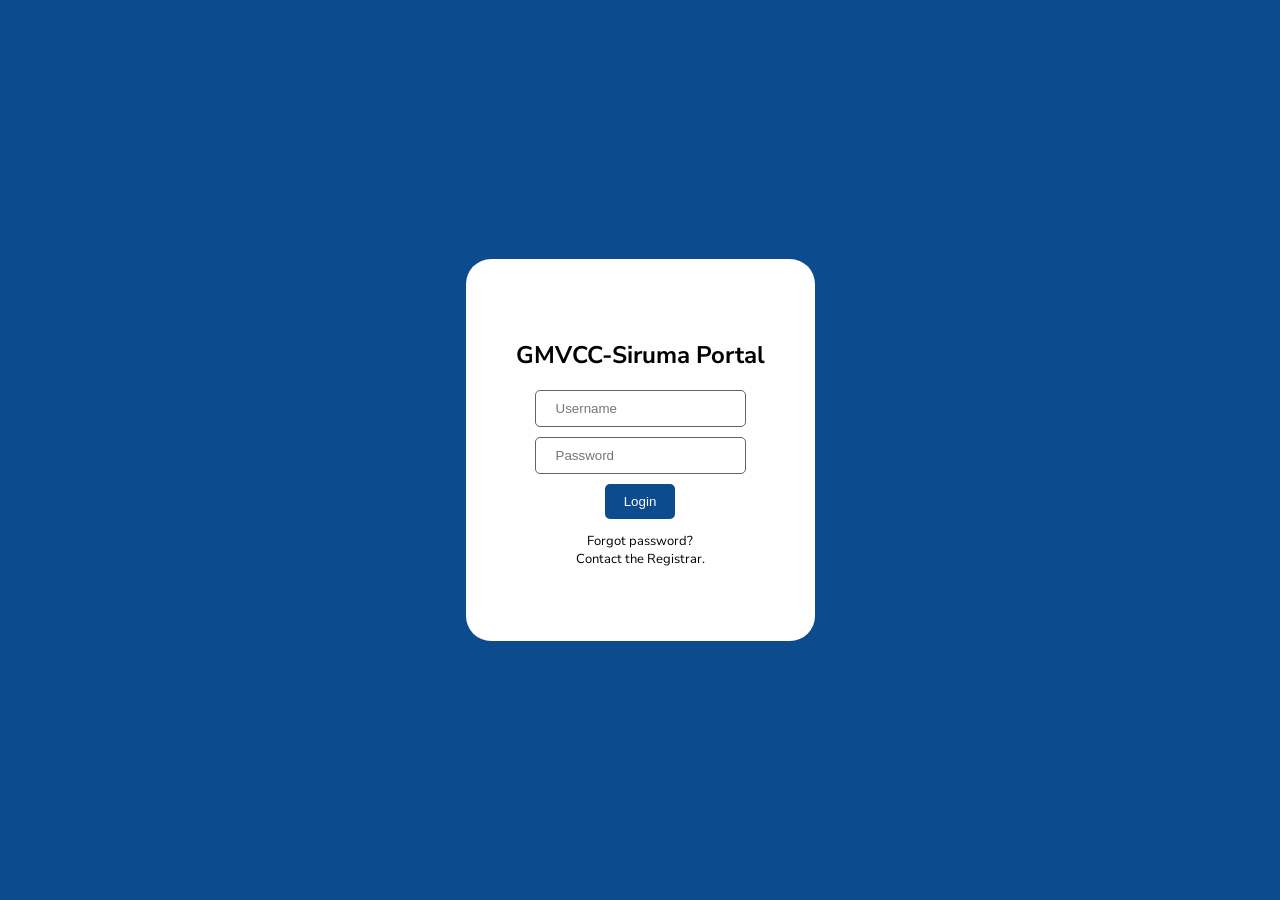
<file: index.html>
<!DOCTYPE html>
<html lang="en">
<head>
    <meta charset="UTF-8">
    <meta name="viewport" content="width=device-width, initial-scale=1.0">
    <link href="https://fonts.googleapis.com/css2?family=Lora:wght@400;700&display=swap" rel="stylesheet">
    <link href="https://fonts.googleapis.com/css2?family=Nunito+Sans:wght@300;400;600;700&display=swap" rel="stylesheet">
    <link rel="stylesheet" href="LoginStyle.css">
    <title>Login</title>
</head>
<body>

    <div class="loginWrapper">
        <h2>GMVCC-Siruma Portal</h2>
        <form id="loginForm">
            <input type="text" id="username" placeholder="Username" required>
            <input type="password" id="password" placeholder="Password" required>
            <button type="button" id="loginButton">Login</button>
        </form>

        <p class="loginFooter">Forgot password?<br>
                                Contact the Registrar.
        </p>
    </div>
    
    <script src="script.js"></script>
</body>
</html>
</file>
<file: LoginStyle.css>
body {
    margin: 0;
    padding: 0;
    height: 100vh;
    display: flex;
    justify-content: center;
    align-items: center;
    background-color: #0C4B8E;
    font-family: "Nunito Sans", sans-serif;
}

.loginWrapper {
    background-color: white;
    border-radius: 25px;
    padding: 60px 50px;
    text-align: center;
}

#loginForm {
    display: flex;
    flex-direction: column;
    justify-content: center;
    align-items: center;
    gap: 10px;
}

#loginForm > input{
    padding: 10px 20px;
    border-radius: 5px;
    border: 1px solid rgb(99, 99, 99);
}

#loginButton {
    background-color: #0C4B8E;
    border-radius: 5px;
    width: 70px;
    padding: 10px;
    cursor: pointer;
    color: white;
    border: none;
}

p {
    font-size: 13px;
}
</file>
<file: MainStyle.css>
* {
    box-sizing: border-box;
    margin: 0;
    padding: 0; 
    font-family: "Nunito Sans", sans-serif;
}

body {
    margin: 0;
    padding: 0;
    height: 100vh;
    min-height: 100vh;
    display: flex;
    flex-direction: column;
    overflow: hidden;
    color: #172033;
    background: #f4f7fb;
}

.topHeader {
    background-color: #0C4B8E;
    font-family: "Lora", sans-serif;
    color: white;
    padding: 14px 28px;
    flex-shrink: 0;
    box-shadow: 0 2px 10px rgba(12, 75, 142, 0.16);
    display: flex;
    justify-content: space-between;
    align-items: center;
    gap: 20px;
}

.topHeader h1 {
    font-size: clamp(24px, 2.4vw, 36px);
    line-height: 1.1;
    word-break: break-word;
}

.sessionTools {
    display: flex;
    align-items: center;
    gap: 10px;
    flex-shrink: 0;
    font-family: "Nunito Sans", sans-serif;
}

#currentUserLabel {
    font-size: 14px;
    font-weight: 700;
}

#logoutButton {
    border: 1px solid rgba(255,255,255,0.45);
    background: rgba(255,255,255,0.12);
    color: white;
    border-radius: 6px;
    padding: 8px 12px;
    cursor: pointer;
}

.sideBar {
    height: 100%;
    width: 250px;
    min-width: 250px;
    display: flex;
    flex-direction: column;
    gap: 10px;
    padding: 18px 16px;
    background: #eef3f8;
    border-right: 1px solid #d7e0ea;
    overflow-y: auto;
}

.navButton, .programButton, .studentNavButton {
    width: 100%;
    padding: 11px 12px;
    border: none;
    background: transparent;
    text-align: left;
    cursor: pointer;
    border-radius: 6px;
    font-size: 16px;
    font-weight: 800;
    color: #172033;
    transition: 0.2s;
}

.navButton:hover, .programButton:hover, .studentNavButton:hover {
    background: #dbe6f2;
}

.navButton.active, .programButton.active, .programButton:active, .studentNavButton.active {
    background: #0C4B8E;
    color: white;
}

.studentOnly {
    display: none;
}

body[data-role="student"] .studentOnly {
    display: block;
}

body[data-role="student"] .navItem,
body[data-role="student"] .programButton,
body[data-role="student"] .addButton {
    display: none;
}

.mainBody {
    display: flex;
    flex: 1;
    min-height: 0;
    min-width: 0;
    overflow: hidden;
}

.contentArea {
    flex: 1;
    display: flex;
    flex-direction: column;
    min-width: 0;
    min-height: 0;
    overflow: hidden;
    background: #f8fafc;
}

.mainContentHeader {
    display: flex;
    justify-content: space-between;
    flex-wrap: wrap;
    gap: 14px;
    padding: 18px 24px;
    border-bottom: 1px solid #dce5ef;
    align-items: center;
    width: 100%;
    background-color: #f8fafc;
    flex-shrink: 0;
}

.mainContentHeader h2 {
    font-size: 22px;
    color: #101828;
}

#searchStudentBar,
#searchClassOffering,
#searchProgram,
#searchGuardianBar,
#searchSectionBar,
#searchSubjectBar,
#searchInstructorBar,
#searchScheduleBar,
#searchRelationshipBar,
#searchEnrollmentBar,
#searchProgramHistoryBar,
#searchCurriculumBar,
#searchClassScheduleBar {
    flex: 1;
    min-width: 260px;
    padding: 11px 12px;
    border: 1px solid #cbd5e1;
    border-radius: 6px;
    background: white;
}

.addButton {
    padding: 11px 16px;
    background: #0C4B8E;
    color: white;
    border: none;
    border-radius: 6px;
    cursor: pointer;
    flex-shrink: 0;
}

#students .mainContentArea,
#subjects .mainContentArea,
#classOfferings .mainContentArea,
#programs .mainContentArea,
#instructors .mainContentArea,
#guardians .mainContentArea,
#sections .mainContentArea,
#schedules .mainContentArea,
#relationships .mainContentArea,
#enrollments .mainContentArea,
#programHistory .mainContentArea,
#curriculums .mainContentArea,
#classSchedules .mainContentArea {
    flex: 1;
    width: 100%;
    min-width: 0;
    min-height: 0;
    padding: 0 24px 24px;
    overflow: auto;
    background: #f8fafc;
}

#students .mainContentArea,
#subjects .mainContentArea,
#curriculums .mainContentArea {
    overflow-y: auto;
    scrollbar-gutter: stable;
    padding-right: 16px;
    padding-bottom: 48px;
    scrollbar-width: thin;
    scrollbar-color: #9ca3af #ffffff;
}

#students .mainContentArea::-webkit-scrollbar,
#subjects .mainContentArea::-webkit-scrollbar,
#curriculums .mainContentArea::-webkit-scrollbar {
    width: 12px;
    height: 12px;
}

#students .mainContentArea::-webkit-scrollbar-track,
#subjects .mainContentArea::-webkit-scrollbar-track,
#curriculums .mainContentArea::-webkit-scrollbar-track {
    background: #ffffff;
    border-left: 1px solid #e5e7eb;
}

#students .mainContentArea::-webkit-scrollbar-thumb,
#subjects .mainContentArea::-webkit-scrollbar-thumb,
#curriculums .mainContentArea::-webkit-scrollbar-thumb {
    background: #b7bec8;
    border: 3px solid #ffffff;
    border-radius: 10px;
}

#students .mainContentArea::-webkit-scrollbar-thumb:hover,
#subjects .mainContentArea::-webkit-scrollbar-thumb:hover,
#curriculums .mainContentArea::-webkit-scrollbar-thumb:hover {
    background: #8f98a6;
}

#students .mainContentArea::-webkit-scrollbar-corner,
#subjects .mainContentArea::-webkit-scrollbar-corner,
#curriculums .mainContentArea::-webkit-scrollbar-corner {
    background: #ffffff;
}

table {
    width: 100%;
    min-width: max-content;
    background: white;
    border-collapse: collapse;
    table-layout: auto;
    border: 1px solid #aebfd1;
}

th, td {
    padding: 9px 10px;
    border: 1px solid #c8d3df;
    overflow: visible;
    text-overflow: clip;
    white-space: nowrap;
    vertical-align: middle;
    font-size: 14px;
}

th {
    background: #0C4B8E;
    color: white;
    font-weight: 800;
    position: sticky;
    top: 0;
    z-index: 1;
}

tbody tr:nth-child(even) {
    background: #f4f8fd;
}

tbody tr:hover {
    background: #eaf3ff;
}

td:nth-child(7) {
    max-width: 340px;
    white-space: normal;
}

table th:first-child,
table td:first-child {
    width: 40px !important;
    min-width: 40px;
    max-width: 40px;
    padding-left: 4px;
    padding-right: 4px;
    text-align: center;
}

table th:last-child,
table td:last-child {
    white-space: nowrap;
}

.page {
    display: none;
    min-width: 0;
    height: 100%;
    min-height: 0;
}

.page.active {
    display: flex;
    flex-direction: column;
}

.navItem {
    display: flex;
    flex-direction: column;
    gap: 6px;
}

.dropdown {
    display: none;
}

.navItem.open .dropdown {
    display: flex;
    flex-direction: column;
    padding-left: 10px;
    gap: 4px;
}

.subButton {
    padding: 9px 12px;
    border: none;
    background: transparent;
    text-align: left;
    cursor: pointer;
    border-radius: 6px;
    font-size: 14px;
    color: #334155;
    margin: 0;
}

.subButton:hover {
    background: #dbe6f2;
}

.subButton.active {
    background: #0C4B8E;
    color: white;
}

.arrow {
    float: right;
    transition: transform 0.3s;
}

.navItem.open .arrow {
    transform: rotate(90deg);
}

.formModal {
    position: fixed;
    top: 0;
    left: 0;
    width: 100%;
    height: 100%;
    background: rgba(0,0,0,0.55);
    display: none;
    justify-content: center;
    align-items: center;
    z-index: 2000;
}

.formContainer {
    background: white;
    padding: 20px;
    border-radius: 8px;
    width: min(760px, calc(100vw - 32px));
    max-height: calc(100vh - 32px);
    overflow-y: auto;
    display: flex;
    flex-direction: column;
    gap: 12px;
}

.formGrid {
    display: grid;
    grid-template-columns: repeat(2, minmax(0, 1fr));
    gap: 12px;
}

.formGrid > * {
    min-width: 0;
}

.formGrid input,
.formGrid select {
    width: 100%;
    min-width: 0;
    padding: 10px;
    border: 1px solid #cbd5e1;
    border-radius: 6px;
}

.formSectionLabel {
    margin-top: 4px;
    padding-top: 4px;
    color: #0C4B8E;
    font-size: 13px;
    font-weight: 900;
    text-transform: uppercase;
}

.fullWidth {
    grid-column: span 2;
}

.formButtons {
    display: flex;
    justify-content: flex-end;
    gap: 10px;
}

#closeStudentForm {
    background: #ccc;
}

.formButtons {
    display: flex;
    justify-content: flex-end;
    gap: 10px;
    margin-top: 10px;
}

.formButtons button {
    padding: 10px 16px;
    border: none;
    border-radius: 6px;
    font-size: 14px;
    cursor: pointer;
    transition: all 0.2s ease;
}

.saveFormButton {
    background: #0C4B8E;
    color: white;
}

.saveFormButton:hover {
    background: #0a3d73;
    transform: translateY(-1px);
}

.saveFormButton:active {
    transform: scale(0.97);
}

#closeStudentForm {
    background: #e0e0e0;
    color: #333;
}

#closeStudentForm:hover {
    background: #cfcfcf;
    transform: translateY(-1px);
}

#closeStudentForm:active {
    transform: scale(0.97);
}

.formGroup {
    display: flex;
    flex-direction: column;
    gap: 4px;
}

.formGroup label {
    font-size: 12px;
    font-weight: 600;
    color: #333;
}

.formGroup input,
.formGroup select {
    padding: 8px;
    border: 1px solid #ccc;
    border-radius: 6px;
}

.formHint {
    display: flex;
    flex-direction: column;
    gap: 3px;
}

.formHint span {
    font-size: 12px;
    font-weight: 600;
    color: #444;
}

.tableActions {
    display: flex;
    gap: 6px;
    justify-content: center;
    flex-wrap: wrap;
}

.actionButton {
    border: none;
    border-radius: 6px;
    padding: 6px 10px;
    font-size: 12px;
    cursor: pointer;
    color: white;
    background: #0C4B8E;
}

.actionButton.deleteAction {
    background: #b42318;
}

.actionButton:hover {
    opacity: 0.9;
}

.actionButton:disabled {
    cursor: not-allowed;
    opacity: 0.6;
}

.emptyStateCell {
    padding: 34px 18px;
    text-align: center;
    white-space: normal;
    background: white;
}

.emptyStateTitle {
    color: #172033;
    font-size: 16px;
    font-weight: 900;
}

.emptyStateText {
    margin-top: 4px;
    color: #64748b;
    font-size: 14px;
}

@media (max-width: 640px) {
    .topHeader {
        padding: 14px 18px;
        align-items: flex-start;
        flex-direction: column;
    }

    .sideBar {
        width: 190px;
        min-width: 190px;
        padding: 14px;
    }

    .mainContentHeader {
        padding: 12px;
    }

    #searchStudentBar,
    #searchClassOffering,
    #searchProgram,
    #searchGuardianBar,
    #searchSectionBar,
    #searchSubjectBar,
    #searchInstructorBar,
    #searchScheduleBar,
    #searchRelationshipBar,
    #searchEnrollmentBar,
    #searchProgramHistoryBar,
    #searchCurriculumBar,
    #searchClassScheduleBar {
        min-width: 100%;
    }

    .formContainer {
        padding: 18px;
    }

    .formGrid {
        grid-template-columns: 1fr;
    }

    .fullWidth {
        grid-column: span 1;
    }
}
</file>
